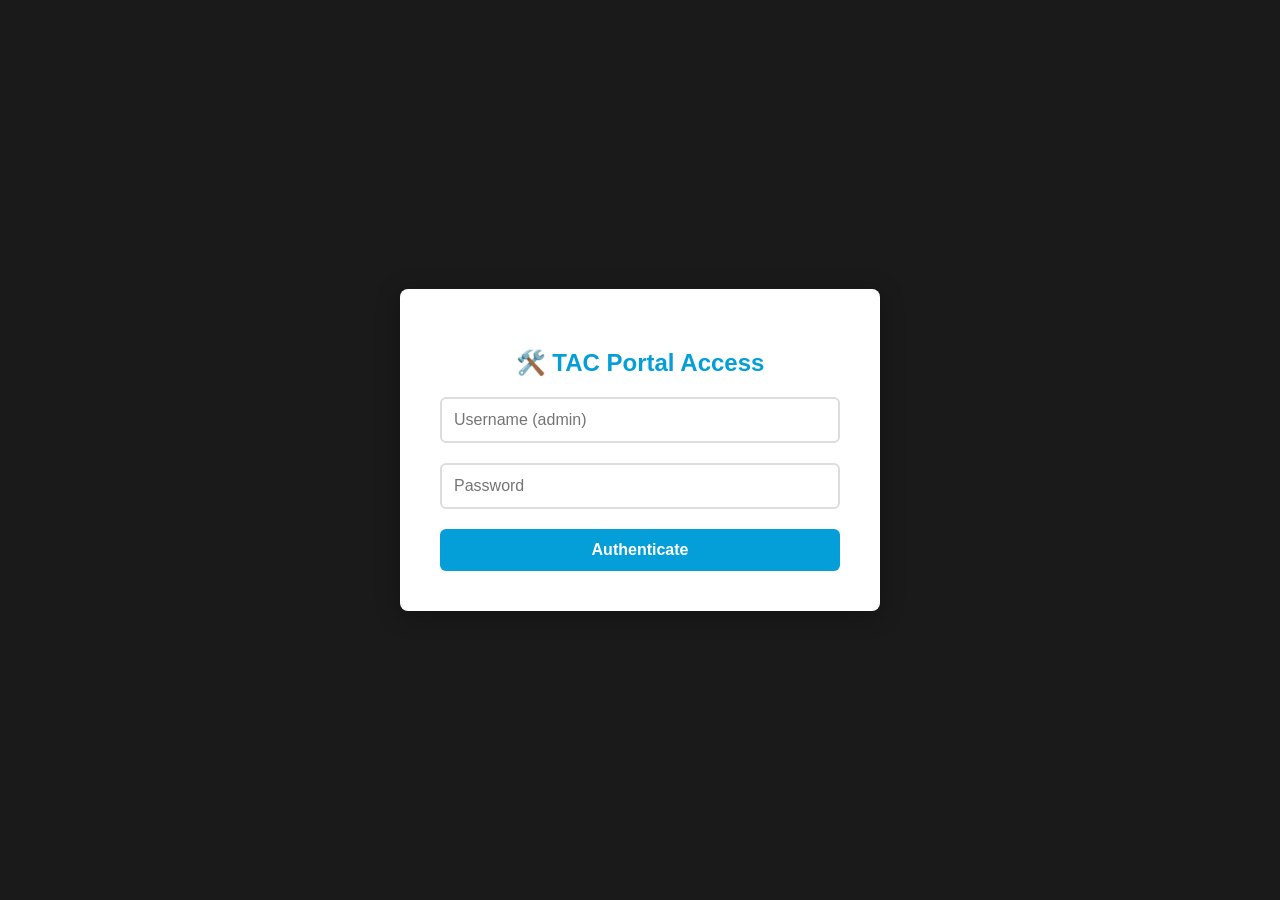
<file: admin.html>
<!DOCTYPE html>
<html lang="en">
<head>
    <meta charset="UTF-8">
    <title>TAC Admin Dashboard</title>
    <style>
        body { font-family: 'Segoe UI', sans-serif; background-color: #f4f7f6; margin: 0; padding: 20px; }
        .header { background: #1a1a1a; color: white; padding: 20px; border-radius: 8px; margin-bottom: 20px; display: flex; justify-content: space-between; align-items: center;}
        .refresh-btn { background: #049fd9; color: white; border: none; padding: 10px 20px; border-radius: 5px; cursor: pointer; font-weight: bold; }
        .logout-btn { background: #d9534f; color: white; border: none; padding: 10px 15px; border-radius: 5px; cursor: pointer; margin-left: 10px; }
        table { width: 100%; border-collapse: collapse; background: white; box-shadow: 0 4px 15px rgba(0,0,0,0.05); border-radius: 8px; overflow: hidden; }
        th { background: #049fd9; color: white; padding: 15px; text-align: left; }
        td { padding: 15px; border-bottom: 1px solid #ddd; }
        tr:hover { background-color: #f1f8fc; }
        .action-btn { border: none; padding: 6px 12px; margin-right: 5px; border-radius: 4px; color: white; font-weight: bold; cursor: pointer; font-size: 12px; }
        .resolve-btn { background: #5cb85c; }
        .close-btn { background: #f0ad4e; }
        .status-badge { padding: 4px 8px; border-radius: 12px; font-size: 12px; font-weight: bold; text-transform: uppercase; }
        .status-open { background: #d9534f; color: white; }
        .status-resolved { background: #5cb85c; color: white; }
        .status-closed { background: #777; color: white; }
    </style>
</head>
<body>
    <script>
        if (localStorage.getItem('tac_authenticated') !== 'true') {
            window.location.href = 'login.html';
        }
    </script>

    <div class="header">
        <h2>🛠️ Internal TAC Portal (Global Queue)</h2>
        <div>
            <button class="refresh-btn" onclick="loadTickets()">↻ Refresh Data</button>
            <button class="logout-btn" onclick="localStorage.clear(); window.location.reload();">Log Out</button>
        </div>
    </div>

    <table>
        <thead>
            <tr>
                <th>Ticket ID</th>
                <th>Status</th>
                <th>Severity</th>
                <th>Requester Info</th>
                <th>Category</th>
                <th>Description</th>
                <th>Actions</th>
            </tr>
        </thead>
        <tbody id="ticketTableBody"></tbody>
    </table>

    <script>
        async function loadTickets() {
            try {
                const response = await fetch(`/api/tickets`);
                const tickets = await response.json();
                const tableBody = document.getElementById('ticketTableBody');
                tableBody.innerHTML = ''; 
                
                tickets.forEach(ticket => {
                    const row = `<tr>
                        <td><strong>#${ticket.id}</strong></td>
                        <td><span class="status-badge status-${ticket.status.toLowerCase()}">${ticket.status}</span></td>
                        <td>${ticket.severity}</td>
                        <td>${ticket.requester}<br><small>${ticket.phone}</small></td>
                        <td>${ticket.category}</td>
                        <td>${ticket.description}</td>
                        <td>
                            ${ticket.status === 'Open' ? `<button class="action-btn resolve-btn" onclick="updateStatus(${ticket.id}, 'Resolved')">Resolve</button>` : ''}
                            ${ticket.status !== 'Closed' ? `<button class="action-btn close-btn" onclick="updateStatus(${ticket.id}, 'Closed')">Close</button>` : '—'}
                        </td>
                    </tr>`;
                    tableBody.innerHTML += row;
                });
            } catch (error) {
                console.error("Dashboard connection failed.");
            }
        }

        async function updateStatus(ticketId, newStatus) {
            try {
                const response = await fetch(`api/ticket/update`, {
                    method: 'PUT',
                    headers: { 'Content-Type': 'application/json' },
                    body: JSON.stringify({ id: ticketId, status: newStatus })
                });
                if (response.ok) {
                    loadTickets(); // Smooth UI reload to show updated state
                }
            } catch (e) {
                alert("Failed to write state update to database.");
            }
        }
        
        loadTickets();
    </script>
</body>
</html>
</file>
